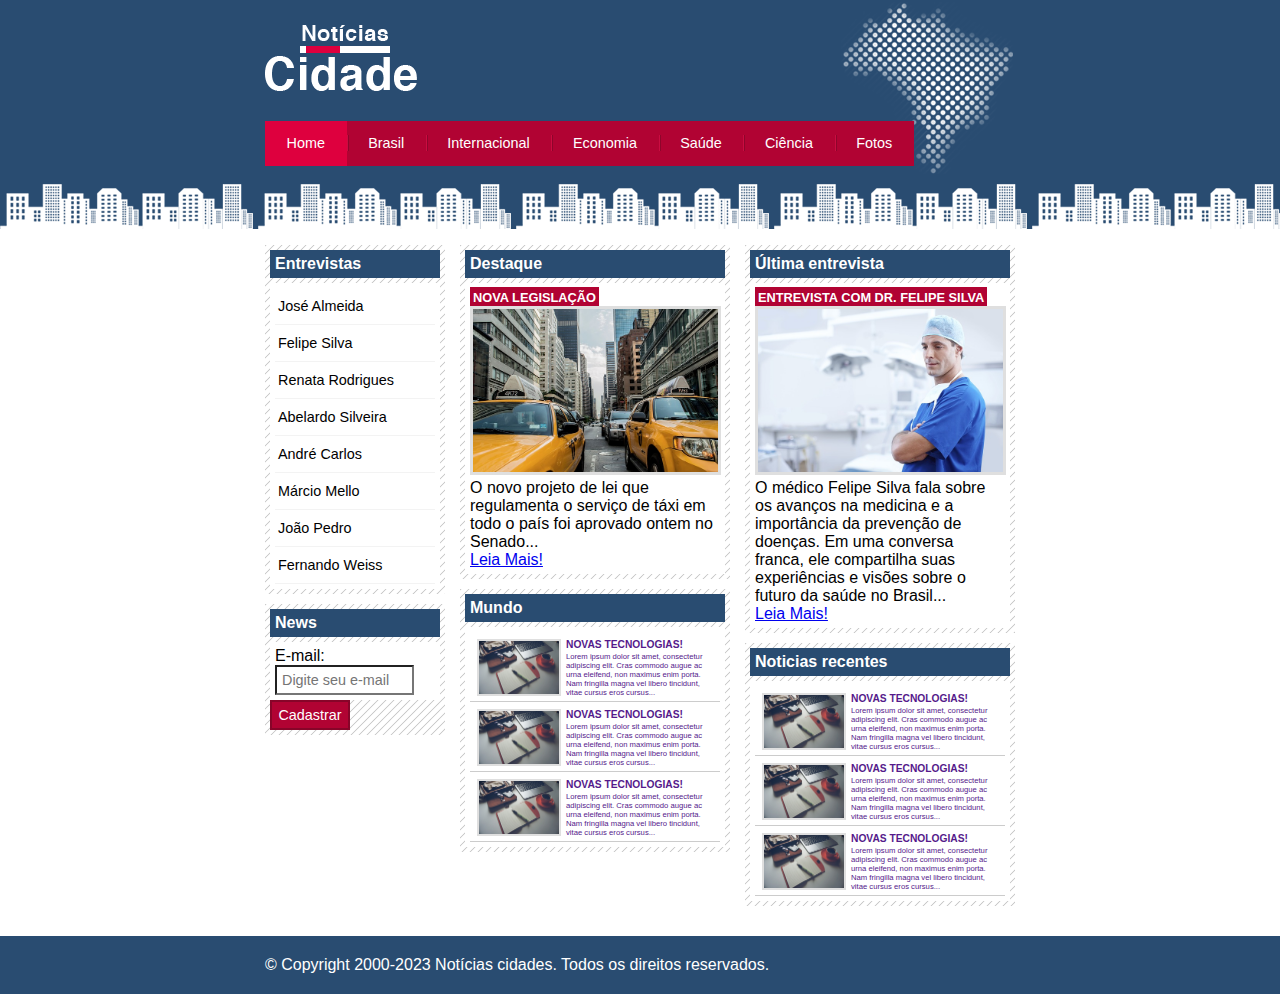
<file: index.html>
<!DOCTYPE html>
<html>
    <head>
        <meta charset="UTF-8" />
        <link rel="stylesheet" href="estilo.css">
        <title>Notícias cidades - Seu site de notícias</title>
    </head>

    <body class="home">

        <!--Inicio Container-->
        <div id="container">

           <!--Inicio Cabeçalho-->
           <div id="cabecalho">
                <h1 class="logo">Notícias cidades</h1>
                <ul id="navegacao">
                    <li class="primeiro">
                        <a id="home" href="index.html">Home</a>
                    </li>
                    <li>
                        <a id="brasil" href="brasil.html">Brasil</a>
                    </li>
                    <li>
                        <a id="internacional" href="internacional.hmtl">Internacional</a>
                    </li>
                    <li>
                        <a id="economia" href="economia.html">Economia</a>
                    </li>
                    <li>
                        <a id="saude" href="saude.html">Saúde</a>
                    </li>
                    <li>
                        <a id="ciencia" href="ciencia.html">Ciência</a>
                    </li>
                    <li>
                        <a id="fotos" href="fotos.html">Fotos</a>
                    </li>
                </ul>
            </div><!--Final Cabeçalho-->

            <!--Inicio Conteúdo-->
            <div id="conteudo">

                <!--Início Primario-->
                <div id="primario">

                    <div class="caixa destaque">
                        <h2>Destaque</h2>
                    
                        <div class="caixa-conteudo">
                            <h3>Nova legislação</h3>
                            <img class="imagem-principal" src="imagens/taxi.jpg" width="100%">
                            <p>
                                O novo projeto de lei que regulamenta o serviço de táxi em todo o país
                                foi aprovado ontem no Senado...
                            </p>
                            <a href="nova-legislacao.html">Leia Mais!</a>                     
                        </div>
                    
                    </div>

                    <div class="caixa">
                        <h2>Mundo</h2>
                        
                        <div class="caixa-conteudo">
                            
                            <ul id="lista-noticia">

                                <li>
                                    <a href="">
                                        <img src="imagens/tecnologia.jpg" alt="" width="80">
                                        <h3>Novas tecnologias!</h3>
                                        <p>
                                            Lorem ipsum dolor sit amet, consectetur adipiscing elit. 
                                            Cras commodo augue ac urna eleifend, non maximus enim porta. Nam fringilla magna vel libero tincidunt, 
                                            vitae cursus eros cursus...
                                        </p>
                                    </a>
                                </li>

                                <li>
                                    <a href="">
                                        <img src="imagens/tecnologia.jpg" alt="" width="80">
                                        <h3>Novas tecnologias!</h3>
                                        <p>
                                            Lorem ipsum dolor sit amet, consectetur adipiscing elit. 
                                            Cras commodo augue ac urna eleifend, non maximus enim porta. Nam fringilla magna vel libero tincidunt, 
                                            vitae cursus eros cursus...
                                        </p>
                                    </a>
                                </li>

                                <li>
                                    <a href="">
                                        <img src="imagens/tecnologia.jpg" alt="" width="80">
                                        <h3>Novas tecnologias!</h3>
                                        <p>
                                            Lorem ipsum dolor sit amet, consectetur adipiscing elit. 
                                            Cras commodo augue ac urna eleifend, non maximus enim porta. Nam fringilla magna vel libero tincidunt, 
                                            vitae cursus eros cursus...
                                        </p>
                                    </a>
                                </li>

                            </ul>
                        </div>
                    
                    </div>

                </div><!--Final Primario-->
                    
                <!--Início Secundário-->
                <div id="secundario">
                    
                    <div class="caixa destaque">
                        <h2>Última entrevista</h2>
                    
                        <div class="caixa-conteudo">
                            <h3 class="entrevista">Entrevista com Dr. Felipe Silva</h3>
                            <img class="imagem-principal" src="imagens/doutor.jpg" width="100%">
                            <p>
                                O médico Felipe Silva fala sobre os avanços na medicina e a importância da
                                prevenção de doenças. Em uma conversa franca, ele compartilha suas experiências
                                e visões sobre o futuro da saúde no Brasil...
                            </p>
                            <a href="felipe-silva.hmtl">Leia Mais!</a>                     
                        </div>
                    
                    </div>

                    <div class="caixa">
                        <h2>Noticias recentes</h2>
                        
                        <div class="caixa-conteudo">
                            
                            <ul id="lista-noticia">

                                <li>
                                    <a href="">
                                        <img src="imagens/tecnologia.jpg" alt="" width="80">
                                        <h3>Novas tecnologias!</h3>
                                        <p>
                                            Lorem ipsum dolor sit amet, consectetur adipiscing elit. 
                                            Cras commodo augue ac urna eleifend, non maximus enim porta. Nam fringilla magna vel libero tincidunt, 
                                            vitae cursus eros cursus...
                                        </p>
                                    </a>
                                </li>

                                <li>
                                    <a href="">
                                        <img src="imagens/tecnologia.jpg" alt="" width="80">
                                        <h3>Novas tecnologias!</h3>
                                        <p>
                                            Lorem ipsum dolor sit amet, consectetur adipiscing elit. 
                                            Cras commodo augue ac urna eleifend, non maximus enim porta. Nam fringilla magna vel libero tincidunt, 
                                            vitae cursus eros cursus...
                                        </p>
                                    </a>
                                </li>

                                <li>
                                    <a href="">
                                        <img src="imagens/tecnologia.jpg" alt="" width="80">
                                        <h3>Novas tecnologias!</h3>
                                        <p>
                                            Lorem ipsum dolor sit amet, consectetur adipiscing elit. 
                                            Cras commodo augue ac urna eleifend, non maximus enim porta. Nam fringilla magna vel libero tincidunt, 
                                            vitae cursus eros cursus...
                                        </p>
                                    </a>
                                </li>

                            </ul>
                        </div>
                    
                    </div>

                </div><!--Final Secundário-->
                
                <!--Início Lateral-->
                <div id="lateral">

                    <div class="caixa">
                        <h2>Entrevistas</h2>
                    
                        <div class="caixa-conteudo">
                            <ul>
                                <li><a href="">José Almeida</a></li>
                                <li><a href="felipe-silva.html">Felipe Silva</a></li>
                                <li><a href="">Renata Rodrigues</a></li>
                                <li><a href="">Abelardo Silveira</a></li>
                                <li><a href="">André Carlos</a></li>
                                <li><a href="">Márcio Mello</a></li>
                                <li><a href="">João Pedro</a></li>
                                <li><a href="">Fernando Weiss</a></li>
                            </ul>
                        </div>
                    
                    </div>

                    <div class="caixa">
                        <h2>News</h2>
                    
                        <div class="caixa-conteudo">
                            <label for="email">E-mail:</label>
                            <input type="email" id="email" name="email" placeholder="Digite seu e-mail">
                        </div>  
                        <div>
                            <input type="submit" value="Cadastrar" class="submit">
                        </div>
                    
                    </div>

                </div><!--Final Lateral-->


            </div><!--Final Conteúdo-->

        </div><!--Final Container-->
        
        <!--Inicio Rodapé-->
        <div id="container-rodape" style="clear: both;">
            
            <div id="rodape">
                &copy; Copyright 2000-2023 Notícias cidades. Todos os direitos reservados.
            </div>

        </div><!--Final Rodapé-->       
    </body>

</html>
</file>
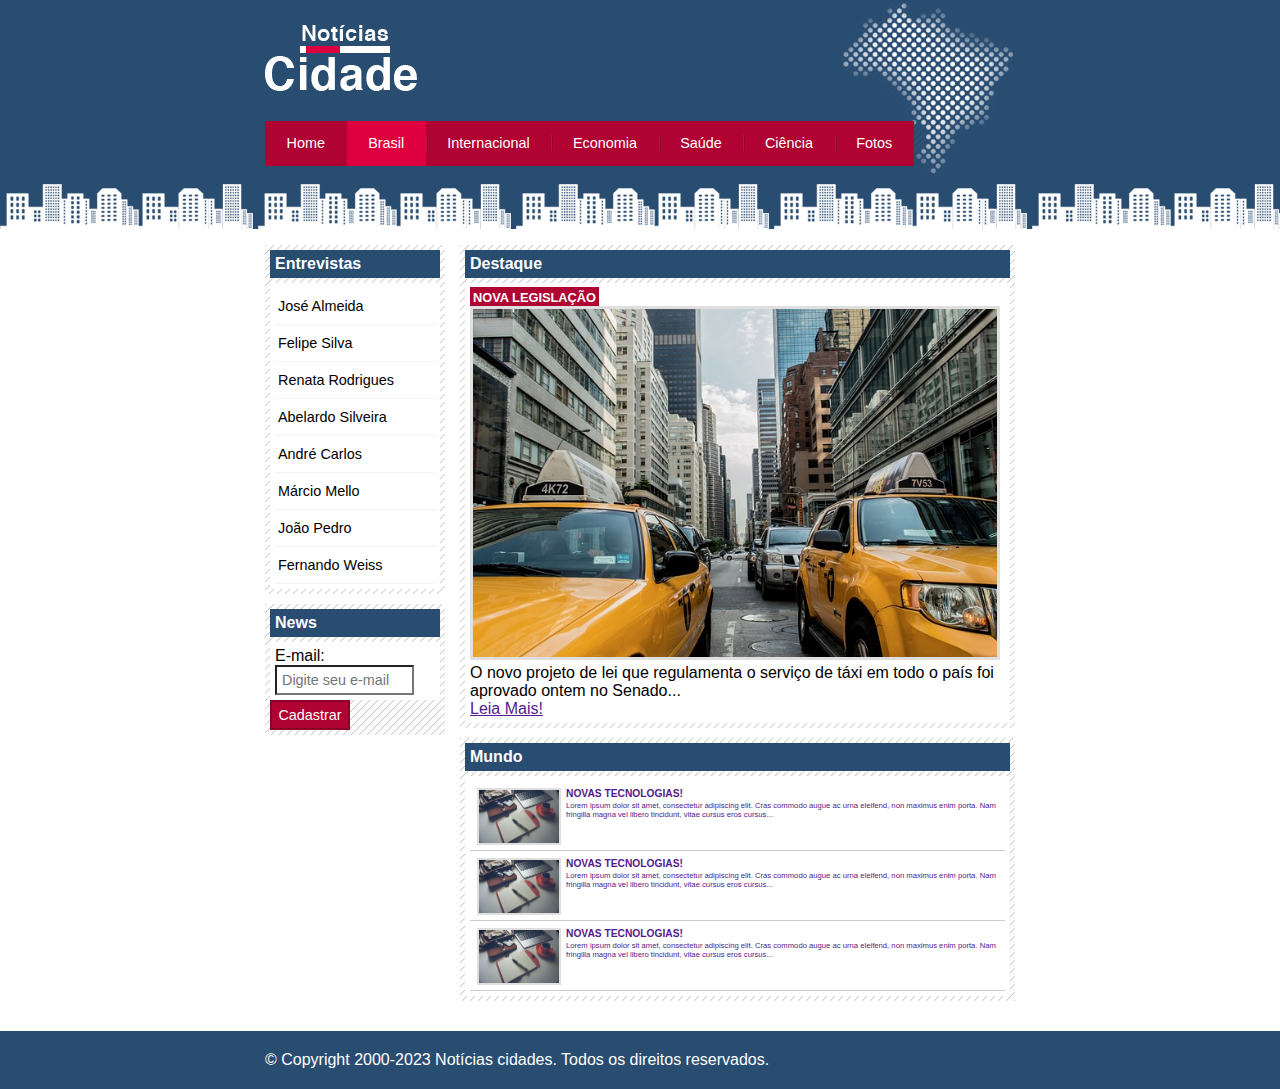
<file: brasil.html>
<!DOCTYPE html>
<html>
    <head>
        <meta charset="UTF-8" />
        <link rel="stylesheet" href="estilo.css">
        <title>Notícias cidades - Brasil</title>
    </head>

    <body class="brasil" id="duas-colunas">

        <!--Inicio Container-->
        <div id="container">

           <!--Inicio Cabeçalho-->
           <div id="cabecalho">
                <h1 class="logo">Notícias cidades</h1>
                <ul id="navegacao">
                    <li class="primeiro">
                        <a id="home" href="index.html">Home</a>
                    </li>
                    <li>
                        <a id="brasil" href="brasil.html">Brasil</a>
                    </li>
                    <li>
                        <a id="internacional" href="internacional.hmtl">Internacional</a>
                    </li>
                    <li>
                        <a id="economia" href="economia.html">Economia</a>
                    </li>
                    <li>
                        <a id="saude" href="saude.html">Saúde</a>
                    </li>
                    <li>
                        <a id="ciencia" href="ciencia.html">Ciência</a>
                    </li>
                    <li>
                        <a id="fotos" href="fotos.html">Fotos</a>
                    </li>
                </ul>
            </div><!--Final Cabeçalho-->

            <!--Inicio Conteúdo-->
            <div id="conteudo">

                <!--Início Primario-->
                <div id="primario">

                    <div class="caixa destaque">
                        <h2>Destaque</h2>
                    
                        <div class="caixa-conteudo">
                            <h3>Nova legislação</h3>
                            <img class="imagem-principal" src="imagens/taxi.jpg" width="100%">
                            <p>
                                O novo projeto de lei que regulamenta o serviço de táxi em todo o país
                                foi aprovado ontem no Senado...
                            </p>
                            <a href="">Leia Mais!</a>                     
                        </div>
                    
                    </div>

                    <div class="caixa">
                        <h2>Mundo</h2>
                        
                        <div class="caixa-conteudo">
                            
                            <ul id="lista-noticia">

                                <li>
                                    <a href="">
                                        <img src="imagens/tecnologia.jpg" alt="" width="80">
                                        <h3>Novas tecnologias!</h3>
                                        <p>
                                            Lorem ipsum dolor sit amet, consectetur adipiscing elit. 
                                            Cras commodo augue ac urna eleifend, non maximus enim porta. Nam fringilla magna vel libero tincidunt, 
                                            vitae cursus eros cursus...
                                        </p>
                                    </a>
                                </li>

                                <li>
                                    <a href="">
                                        <img src="imagens/tecnologia.jpg" alt="" width="80">
                                        <h3>Novas tecnologias!</h3>
                                        <p>
                                            Lorem ipsum dolor sit amet, consectetur adipiscing elit. 
                                            Cras commodo augue ac urna eleifend, non maximus enim porta. Nam fringilla magna vel libero tincidunt, 
                                            vitae cursus eros cursus...
                                        </p>
                                    </a>
                                </li>

                                <li>
                                    <a href="">
                                        <img src="imagens/tecnologia.jpg" alt="" width="80">
                                        <h3>Novas tecnologias!</h3>
                                        <p>
                                            Lorem ipsum dolor sit amet, consectetur adipiscing elit. 
                                            Cras commodo augue ac urna eleifend, non maximus enim porta. Nam fringilla magna vel libero tincidunt, 
                                            vitae cursus eros cursus...
                                        </p>
                                    </a>
                                </li>

                            </ul>
                        </div>
                    
                    </div>

                </div><!--Final Primario-->
                
                <!--Início Lateral-->
                <div id="lateral">

                    <div class="caixa">
                        <h2>Entrevistas</h2>
                    
                        <div class="caixa-conteudo">
                            <ul>
                                <li><a href="">José Almeida</a></li>
                                <li><a href="">Felipe Silva</a></li>
                                <li><a href="">Renata Rodrigues</a></li>
                                <li><a href="">Abelardo Silveira</a></li>
                                <li><a href="">André Carlos</a></li>
                                <li><a href="">Márcio Mello</a></li>
                                <li><a href="">João Pedro</a></li>
                                <li><a href="">Fernando Weiss</a></li>
                            </ul>
                        </div>
                    
                    </div>

                    <div class="caixa">
                        <h2>News</h2>
                    
                        <div class="caixa-conteudo">
                            <label for="email">E-mail:</label>
                            <input type="email" id="email" name="email" placeholder="Digite seu e-mail">
                        </div>  
                        <div>
                            <input type="submit" value="Cadastrar" class="submit">
                        </div>
                    
                    </div>

                </div><!--Final Lateral-->


            </div><!--Final Conteúdo-->

        </div><!--Final Container-->
        
        <!--Inicio Rodapé-->
        <div id="container-rodape" style="clear: both;">
            
            <div id="rodape">
                &copy; Copyright 2000-2023 Notícias cidades. Todos os direitos reservados.
            </div>

        </div><!--Final Rodapé-->       
    </body>

</html>
</file>
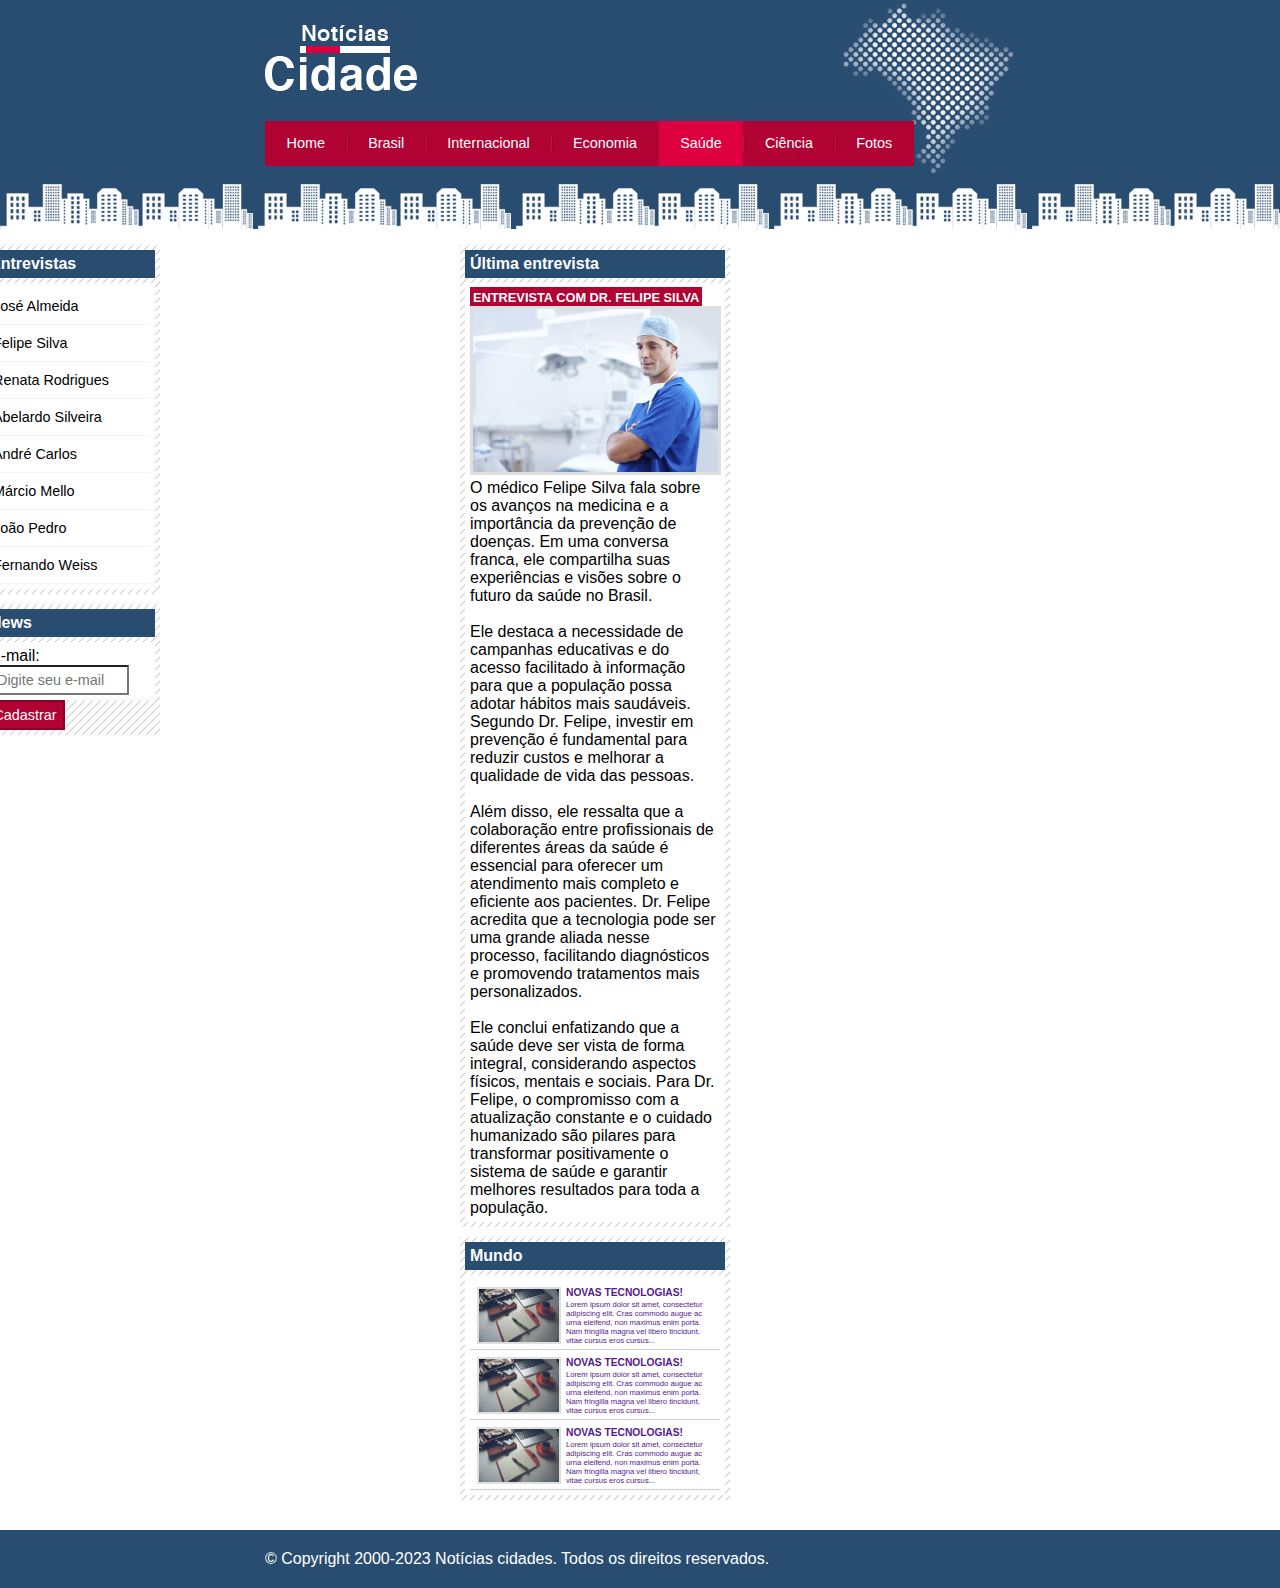
<file: felipe-silva.html>
<!DOCTYPE html>
<html>
    <head>
        <meta charset="UTF-8" />
        <link rel="stylesheet" href="estilo.css">
        <title>Notícias cidades - Saúde</title>
    </head>

    <body class="saude" id="duas-colunas felipe-silva">

        <!--Inicio Container-->
        <div id="container">

           <!--Inicio Cabeçalho-->
           <div id="cabecalho">
                <h1 class="logo">Notícias cidades</h1>
                <ul id="navegacao">
                    <li class="primeiro">
                        <a id="home" href="index.html">Home</a>
                    </li>
                    <li>
                        <a id="brasil" href="brasil.html">Brasil</a>
                    </li>
                    <li>
                        <a id="internacional" href="internacional.hmtl">Internacional</a>
                    </li>
                    <li>
                        <a id="economia" href="economia.html">Economia</a>
                    </li>
                    <li>
                        <a id="saude" href="saude.html">Saúde</a>
                    </li>
                    <li>
                        <a id="ciencia" href="ciencia.html">Ciência</a>
                    </li>
                    <li>
                        <a id="fotos" href="fotos.html">Fotos</a>
                    </li>
                </ul>
            </div><!--Final Cabeçalho-->

            <!--Inicio Conteúdo-->
            <div id="conteudo">

                <!--Início Primario-->
                <div id="primario">

                    <div class="caixa destaque">
                        <h2>Última entrevista</h2>
                    
                        <div class="caixa-conteudo">
                            <h3 class="entrevista">Entrevista com Dr. Felipe Silva</h3>
                            <img class="imagem-principal" src="imagens/doutor.jpg" width="100%">
                            <p>
                                O médico Felipe Silva fala sobre os avanços na medicina e a importância da
                                prevenção de doenças. Em uma conversa franca, ele compartilha suas experiências
                                e visões sobre o futuro da saúde no Brasil.
                            </p><br>
                            
                            <p>
                                Ele destaca a necessidade de campanhas educativas e do acesso facilitado à informação para que a população possa adotar hábitos mais saudáveis. Segundo Dr. Felipe, investir em prevenção é fundamental para reduzir custos e melhorar a qualidade de vida das pessoas.
                            </p><br>
                            
                            <p>
                                Além disso, ele ressalta que a colaboração entre profissionais de diferentes áreas da saúde é essencial para oferecer um atendimento mais completo e eficiente aos pacientes. Dr. Felipe acredita que a tecnologia pode ser uma grande aliada nesse processo, facilitando diagnósticos e promovendo tratamentos mais personalizados.
                            </p><br>

                            <p>
                                Ele conclui enfatizando que a saúde deve ser vista de forma integral, considerando aspectos físicos, mentais e sociais. Para Dr. Felipe, o compromisso com a atualização constante e o cuidado humanizado são pilares para transformar positivamente o sistema de saúde e garantir melhores resultados para toda a população.
                            </p>
                        </div>
                    
                    </div>

                    <div class="caixa">
                        <h2>Mundo</h2>
                        
                        <div class="caixa-conteudo">
                            
                            <ul id="lista-noticia">

                                <li>
                                    <a href="">
                                        <img src="imagens/tecnologia.jpg" alt="" width="80">
                                        <h3>Novas tecnologias!</h3>
                                        <p>
                                            Lorem ipsum dolor sit amet, consectetur adipiscing elit. 
                                            Cras commodo augue ac urna eleifend, non maximus enim porta. Nam fringilla magna vel libero tincidunt, 
                                            vitae cursus eros cursus...
                                        </p>
                                    </a>
                                </li>

                                <li>
                                    <a href="">
                                        <img src="imagens/tecnologia.jpg" alt="" width="80">
                                        <h3>Novas tecnologias!</h3>
                                        <p>
                                            Lorem ipsum dolor sit amet, consectetur adipiscing elit. 
                                            Cras commodo augue ac urna eleifend, non maximus enim porta. Nam fringilla magna vel libero tincidunt, 
                                            vitae cursus eros cursus...
                                        </p>
                                    </a>
                                </li>

                                <li>
                                    <a href="">
                                        <img src="imagens/tecnologia.jpg" alt="" width="80">
                                        <h3>Novas tecnologias!</h3>
                                        <p>
                                            Lorem ipsum dolor sit amet, consectetur adipiscing elit. 
                                            Cras commodo augue ac urna eleifend, non maximus enim porta. Nam fringilla magna vel libero tincidunt, 
                                            vitae cursus eros cursus...
                                        </p>
                                    </a>
                                </li>

                            </ul>
                        </div>
                    
                    </div>

                </div><!--Final Primario-->
                
                <!--Início Lateral-->
                <div id="lateral">

                    <div class="caixa">
                        <h2>Entrevistas</h2>
                    
                        <div class="caixa-conteudo">
                            <ul>
                                <li><a href="">José Almeida</a></li>
                                <li><a class="felipe-silva" href="">Felipe Silva</a></li>
                                <li><a href="">Renata Rodrigues</a></li>
                                <li><a href="">Abelardo Silveira</a></li>
                                <li><a href="">André Carlos</a></li>
                                <li><a href="">Márcio Mello</a></li>
                                <li><a href="">João Pedro</a></li>
                                <li><a href="">Fernando Weiss</a></li>
                            </ul>
                        </div>
                    
                    </div>

                    <div class="caixa">
                        <h2>News</h2>
                    
                        <div class="caixa-conteudo">
                            <label for="email">E-mail:</label>
                            <input type="email" id="email" name="email" placeholder="Digite seu e-mail">
                        </div>  
                        <div>
                            <input type="submit" value="Cadastrar" class="submit">
                        </div>
                    
                    </div>

                </div><!--Final Lateral-->


            </div><!--Final Conteúdo-->

        </div><!--Final Container-->
        
        <!--Inicio Rodapé-->
        <div id="container-rodape" style="clear: both;">
            
            <div id="rodape">
                &copy; Copyright 2000-2023 Notícias cidades. Todos os direitos reservados.
            </div>

        </div><!--Final Rodapé-->       
    </body>

</html>
</file>
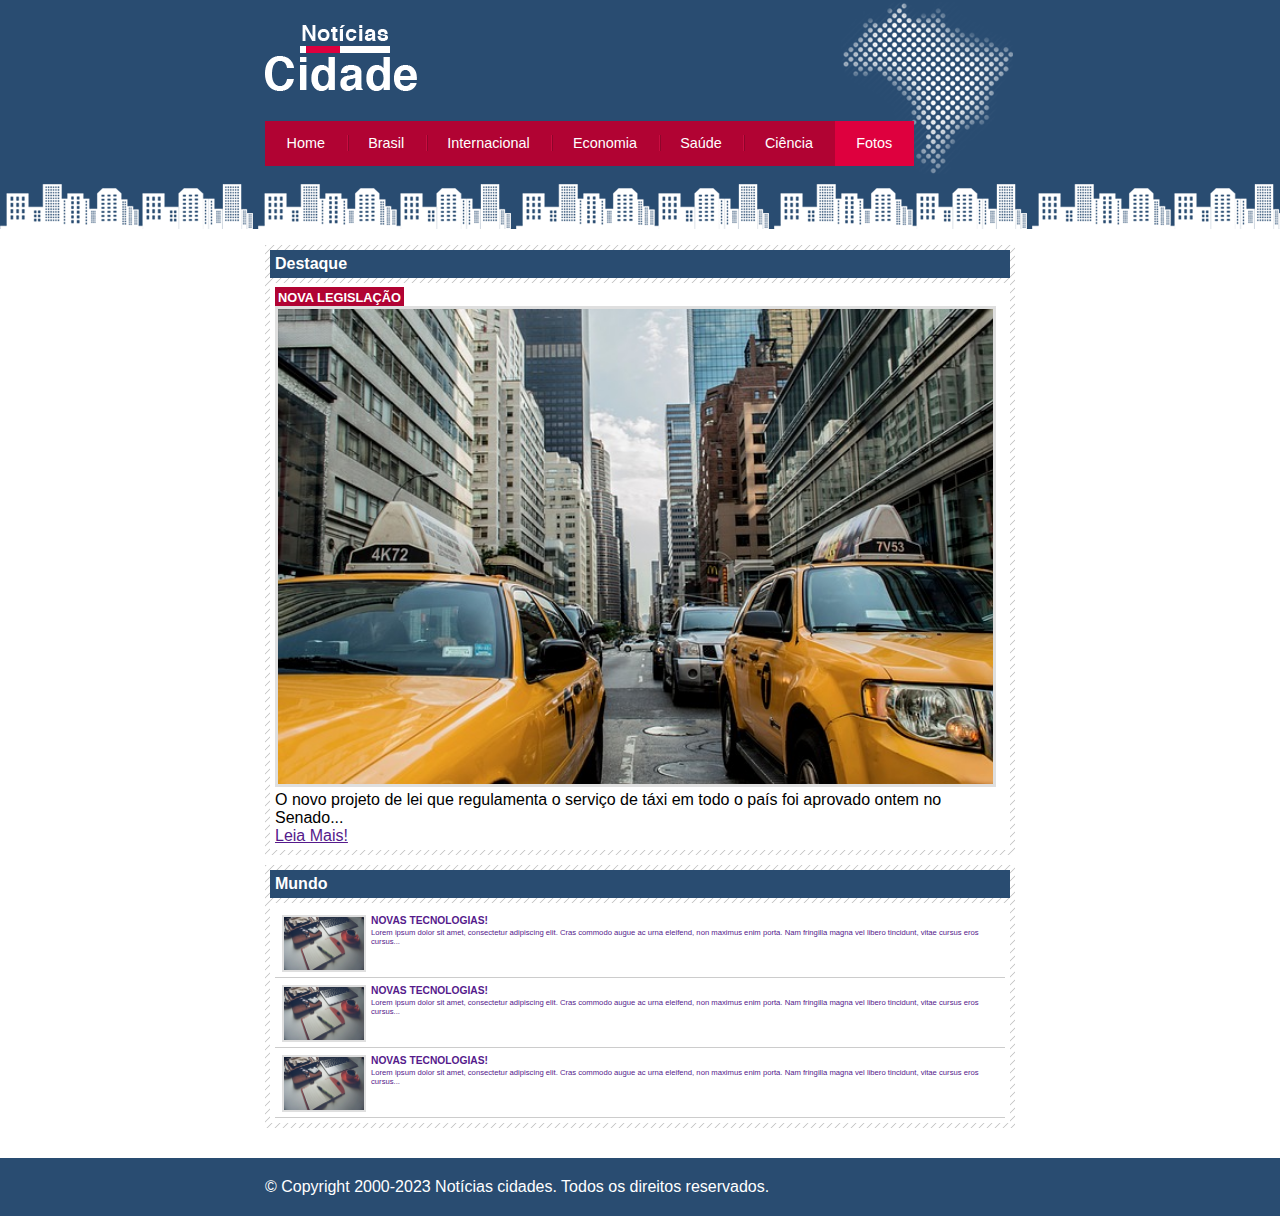
<file: fotos.html>
<!DOCTYPE html>
<html>
    <head>
        <meta charset="UTF-8" />
        <link rel="stylesheet" href="estilo.css">
        <title>Notícias cidades - Brasil</title>
    </head>

    <body class="fotos" id="uma-colunas">

        <!--Inicio Container-->
        <div id="container">

           <!--Inicio Cabeçalho-->
           <div id="cabecalho">
                <h1 class="logo">Notícias cidades</h1>
                <ul id="navegacao">
                    <li class="primeiro">
                        <a id="home" href="index.html">Home</a>
                    </li>
                    <li>
                        <a id="brasil" href="brasil.html">Brasil</a>
                    </li>
                    <li>
                        <a id="internacional" href="internacional.hmtl">Internacional</a>
                    </li>
                    <li>
                        <a id="economia" href="economia.html">Economia</a>
                    </li>
                    <li>
                        <a id="saude" href="saude.html">Saúde</a>
                    </li>
                    <li>
                        <a id="ciencia" href="ciencia.html">Ciência</a>
                    </li>
                    <li>
                        <a id="fotos" href="fotos.html">Fotos</a>
                    </li>
                </ul>
            </div><!--Final Cabeçalho-->

            <!--Inicio Conteúdo-->
            <div id="conteudo">

                <!--Início Primario-->
                <div id="primario">

                    <div class="caixa destaque">
                        <h2>Destaque</h2>
                    
                        <div class="caixa-conteudo">
                            <h3>Nova legislação</h3>
                            <img class="imagem-principal" src="imagens/taxi.jpg" width="100%">
                            <p>
                                O novo projeto de lei que regulamenta o serviço de táxi em todo o país
                                foi aprovado ontem no Senado...
                            </p>
                            <a href="">Leia Mais!</a>                     
                        </div>
                    
                    </div>

                    <div class="caixa">
                        <h2>Mundo</h2>
                        
                        <div class="caixa-conteudo">
                            
                            <ul id="lista-noticia">

                                <li>
                                    <a href="">
                                        <img src="imagens/tecnologia.jpg" alt="" width="80">
                                        <h3>Novas tecnologias!</h3>
                                        <p>
                                            Lorem ipsum dolor sit amet, consectetur adipiscing elit. 
                                            Cras commodo augue ac urna eleifend, non maximus enim porta. Nam fringilla magna vel libero tincidunt, 
                                            vitae cursus eros cursus...
                                        </p>
                                    </a>
                                </li>

                                <li>
                                    <a href="">
                                        <img src="imagens/tecnologia.jpg" alt="" width="80">
                                        <h3>Novas tecnologias!</h3>
                                        <p>
                                            Lorem ipsum dolor sit amet, consectetur adipiscing elit. 
                                            Cras commodo augue ac urna eleifend, non maximus enim porta. Nam fringilla magna vel libero tincidunt, 
                                            vitae cursus eros cursus...
                                        </p>
                                    </a>
                                </li>

                                <li>
                                    <a href="">
                                        <img src="imagens/tecnologia.jpg" alt="" width="80">
                                        <h3>Novas tecnologias!</h3>
                                        <p>
                                            Lorem ipsum dolor sit amet, consectetur adipiscing elit. 
                                            Cras commodo augue ac urna eleifend, non maximus enim porta. Nam fringilla magna vel libero tincidunt, 
                                            vitae cursus eros cursus...
                                        </p>
                                    </a>
                                </li>

                            </ul>
                        </div>
                    
                    </div>

                </div><!--Final Primario-->
                
            </div><!--Final Conteúdo-->

        </div><!--Final Container-->
        
        <!--Inicio Rodapé-->
        <div id="container-rodape" style="clear: both;">
            
            <div id="rodape">
                &copy; Copyright 2000-2023 Notícias cidades. Todos os direitos reservados.
            </div>

        </div><!--Final Rodapé-->       
    </body>

</html>
</file>
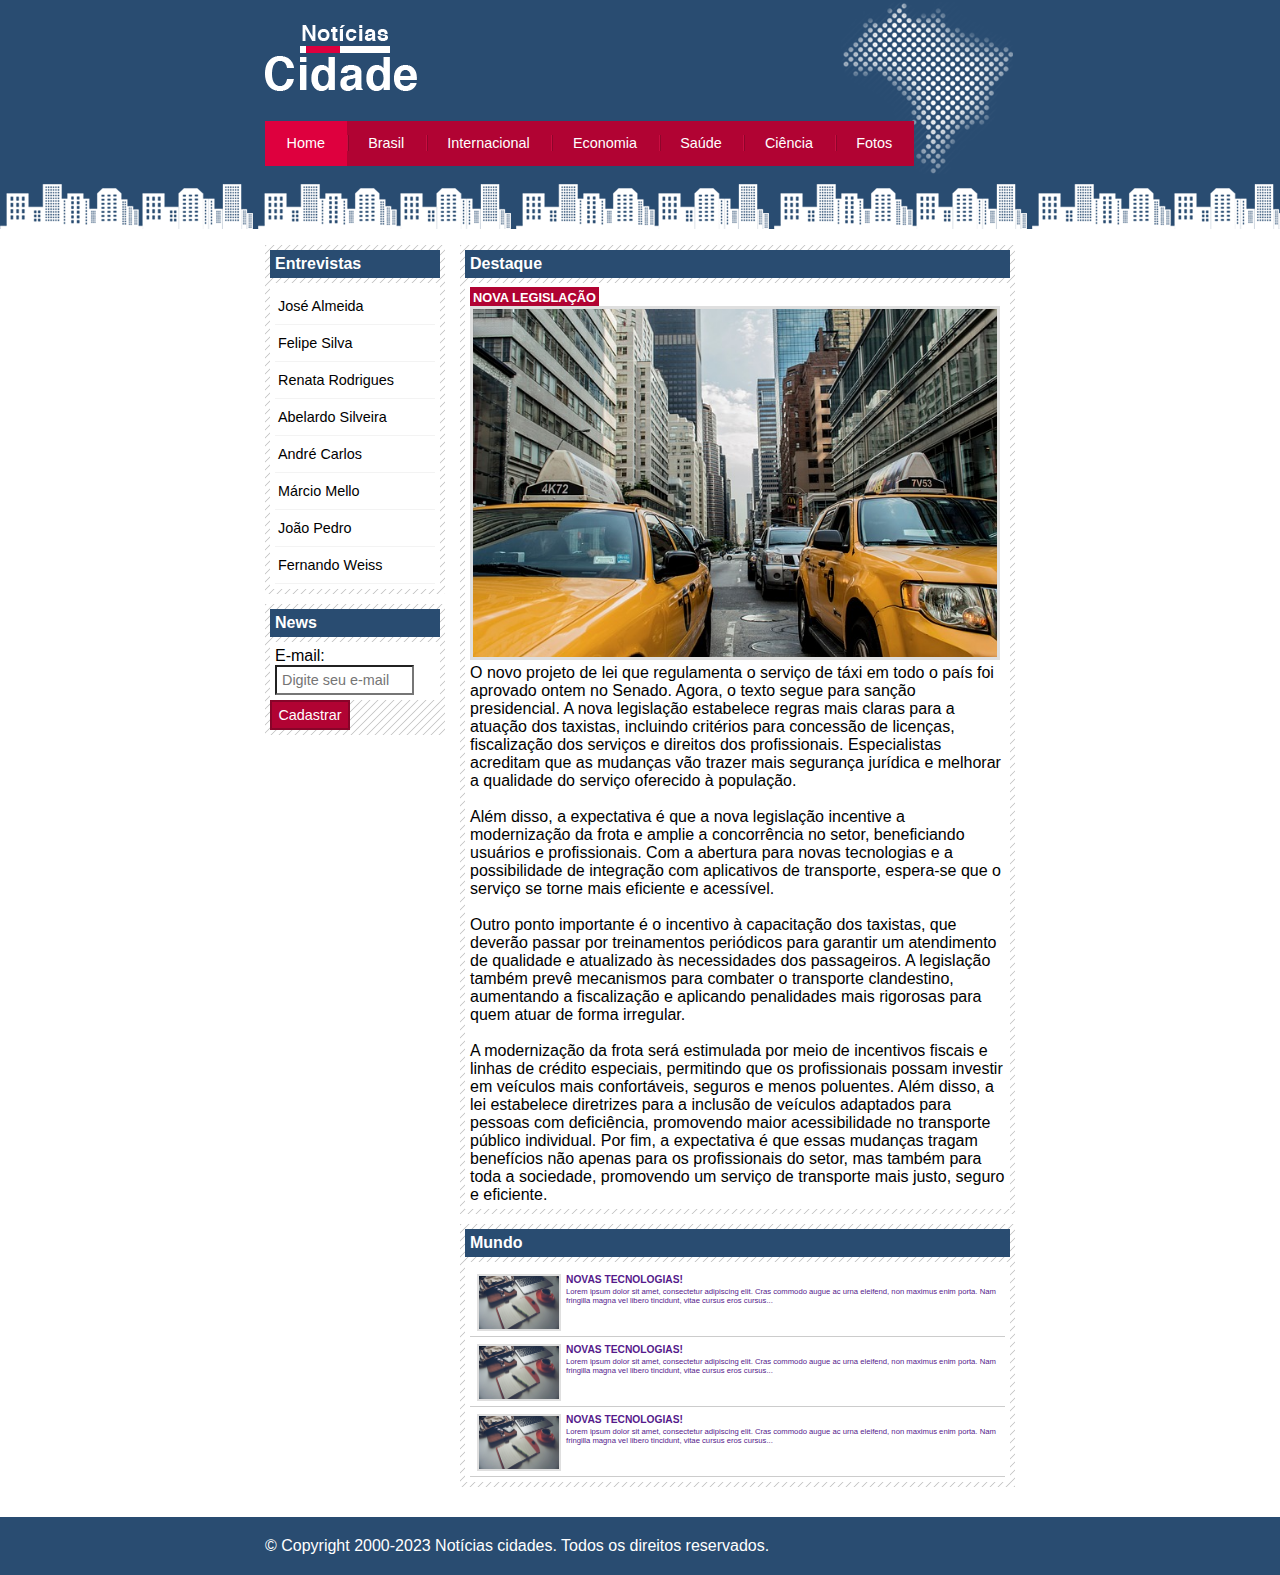
<file: nova-legislacao.html>
<!DOCTYPE html>
<html>
    <head>
        <meta charset="UTF-8" />
        <link rel="stylesheet" href="estilo.css">
        <title>Notícias cidades - Seu site de notícias</title>
    </head>

    <body class="home" id="duas-colunas">

        <!--Inicio Container-->
        <div id="container">

           <!--Inicio Cabeçalho-->
           <div id="cabecalho">
                <h1 class="logo">Notícias cidades</h1>
                <ul id="navegacao">
                    <li class="primeiro">
                        <a id="home" href="index.html">Home</a>
                    </li>
                    <li>
                        <a id="brasil" href="brasil.html">Brasil</a>
                    </li>
                    <li>
                        <a id="internacional" href="internacional.hmtl">Internacional</a>
                    </li>
                    <li>
                        <a id="economia" href="economia.html">Economia</a>
                    </li>
                    <li>
                        <a id="saude" href="saude.html">Saúde</a>
                    </li>
                    <li>
                        <a id="ciencia" href="ciencia.html">Ciência</a>
                    </li>
                    <li>
                        <a id="fotos" href="fotos.html">Fotos</a>
                    </li>
                </ul>
            </div><!--Final Cabeçalho-->

            <!--Inicio Conteúdo-->
            <div id="conteudo">

                <!--Início Primario-->
                <div id="primario">

                    <div class="caixa destaque">
                        <h2>Destaque</h2>
                    
                        <div class="caixa-conteudo">
                            <h3>Nova legislação</h3>
                            <img class="imagem-principal" src="imagens/taxi.jpg" width="100%">
                            <p>
                                O novo projeto de lei que regulamenta o serviço de táxi em todo o país
                                foi aprovado ontem no Senado. Agora, o texto segue para sanção presidencial. 
                                A nova legislação estabelece regras mais claras para a atuação dos taxistas, incluindo critérios para concessão de licenças, fiscalização dos serviços e direitos dos profissionais. 
                                Especialistas acreditam que as mudanças vão trazer mais segurança jurídica e melhorar a qualidade do serviço oferecido à população.
                            </p> <br>

                            <p>
                                Além disso, a expectativa é que a nova legislação incentive a modernização da frota e amplie a 
                                concorrência no setor, beneficiando usuários e profissionais. Com a abertura para novas tecnologias e a possibilidade de integração com aplicativos de transporte, espera-se que o serviço se torne mais eficiente e acessível. 
                            </p><br>

                            <p>
                                Outro ponto importante é o incentivo à capacitação dos taxistas, que deverão passar por treinamentos periódicos para garantir um atendimento de qualidade e atualizado às necessidades dos passageiros. A legislação também prevê mecanismos para combater o transporte clandestino, aumentando a fiscalização e aplicando penalidades mais rigorosas para quem atuar de forma irregular.
                            </p><br>

                            <p>
                                A modernização da frota será estimulada por meio de incentivos fiscais e linhas de crédito especiais, permitindo que os profissionais possam investir em veículos mais confortáveis, seguros e menos poluentes. Além disso, a lei estabelece diretrizes para a inclusão de veículos adaptados para pessoas com deficiência, promovendo maior acessibilidade no transporte público individual.

                                Por fim, a expectativa é que essas mudanças tragam benefícios não apenas para os profissionais do setor, mas também para toda a sociedade, promovendo um serviço de transporte mais justo, seguro e eficiente.
                            </p>
                                           
                        </div>
                    
                    </div>

                    <div class="caixa">
                        <h2>Mundo</h2>
                        
                        <div class="caixa-conteudo">
                            
                            <ul id="lista-noticia">

                                <li>
                                    <a href="">
                                        <img src="imagens/tecnologia.jpg" alt="" width="80">
                                        <h3>Novas tecnologias!</h3>
                                        <p>
                                            Lorem ipsum dolor sit amet, consectetur adipiscing elit. 
                                            Cras commodo augue ac urna eleifend, non maximus enim porta. Nam fringilla magna vel libero tincidunt, 
                                            vitae cursus eros cursus...
                                        </p>
                                    </a>
                                </li>

                                <li>
                                    <a href="">
                                        <img src="imagens/tecnologia.jpg" alt="" width="80">
                                        <h3>Novas tecnologias!</h3>
                                        <p>
                                            Lorem ipsum dolor sit amet, consectetur adipiscing elit. 
                                            Cras commodo augue ac urna eleifend, non maximus enim porta. Nam fringilla magna vel libero tincidunt, 
                                            vitae cursus eros cursus...
                                        </p>
                                    </a>
                                </li>

                                <li>
                                    <a href="">
                                        <img src="imagens/tecnologia.jpg" alt="" width="80">
                                        <h3>Novas tecnologias!</h3>
                                        <p>
                                            Lorem ipsum dolor sit amet, consectetur adipiscing elit. 
                                            Cras commodo augue ac urna eleifend, non maximus enim porta. Nam fringilla magna vel libero tincidunt, 
                                            vitae cursus eros cursus...
                                        </p>
                                    </a>
                                </li>

                            </ul>
                        </div>
                    
                    </div>

                </div><!--Final Primario-->
                
                <!--Início Lateral-->
                <div id="lateral">

                    <div class="caixa">
                        <h2>Entrevistas</h2>
                    
                        <div class="caixa-conteudo">
                            <ul>
                                <li><a href="">José Almeida</a></li>
                                <li><a href="">Felipe Silva</a></li>
                                <li><a href="">Renata Rodrigues</a></li>
                                <li><a href="">Abelardo Silveira</a></li>
                                <li><a href="">André Carlos</a></li>
                                <li><a href="">Márcio Mello</a></li>
                                <li><a href="">João Pedro</a></li>
                                <li><a href="">Fernando Weiss</a></li>
                            </ul>
                        </div>
                    
                    </div>

                    <div class="caixa">
                        <h2>News</h2>
                    
                        <div class="caixa-conteudo">
                            <label for="email">E-mail:</label>
                            <input type="email" id="email" name="email" placeholder="Digite seu e-mail">
                        </div>  
                        <div>
                            <input type="submit" value="Cadastrar" class="submit">
                        </div>
                    
                    </div>

                </div><!--Final Lateral-->

            </div><!--Final Conteúdo-->

        </div><!--Final Container-->
        
        <!--Inicio Rodapé-->
        <div id="container-rodape" style="clear: both;">
            
            <div id="rodape">
                &copy; Copyright 2000-2023 Notícias cidades. Todos os direitos reservados.
            </div>

        </div><!--Final Rodapé-->       
    </body>

</html>
</file>
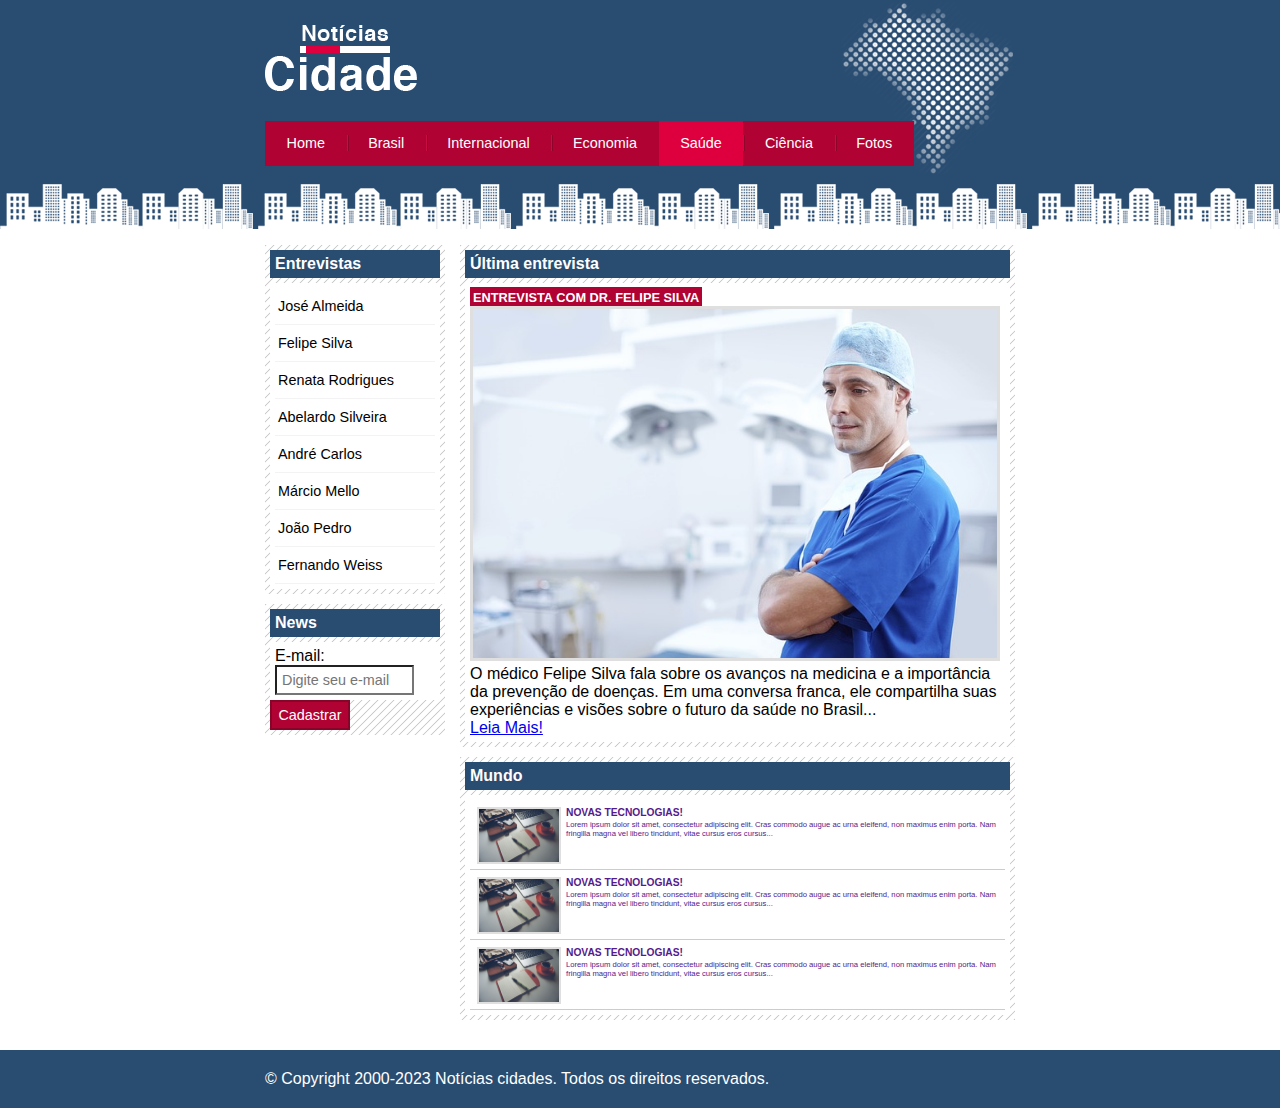
<file: saude.html>
<!DOCTYPE html>
<html>
    <head>
        <meta charset="UTF-8" />
        <link rel="stylesheet" href="estilo.css">
        <title>Notícias cidades - Saúde</title>
    </head>

    <body class="saude" id="duas-colunas">

        <!--Inicio Container-->
        <div id="container">

           <!--Inicio Cabeçalho-->
           <div id="cabecalho">
                <h1 class="logo">Notícias cidades</h1>
                <ul id="navegacao">
                    <li class="primeiro">
                        <a id="home" href="index.html">Home</a>
                    </li>
                    <li>
                        <a id="brasil" href="brasil.html">Brasil</a>
                    </li>
                    <li>
                        <a id="internacional" href="internacional.hmtl">Internacional</a>
                    </li>
                    <li>
                        <a id="economia" href="economia.html">Economia</a>
                    </li>
                    <li>
                        <a id="saude" href="saude.html">Saúde</a>
                    </li>
                    <li>
                        <a id="ciencia" href="ciencia.html">Ciência</a>
                    </li>
                    <li>
                        <a id="fotos" href="fotos.html">Fotos</a>
                    </li>
                </ul>
            </div><!--Final Cabeçalho-->

            <!--Inicio Conteúdo-->
            <div id="conteudo">

                <!--Início Primario-->
                <div id="primario">

                    <div class="caixa destaque">
                        <h2>Última entrevista</h2>
                    
                        <div class="caixa-conteudo">
                            <h3 class="entrevista">Entrevista com Dr. Felipe Silva</h3>
                            <img class="imagem-principal" src="imagens/doutor.jpg" width="100%">
                            <p>
                                O médico Felipe Silva fala sobre os avanços na medicina e a importância da
                                prevenção de doenças. Em uma conversa franca, ele compartilha suas experiências
                                e visões sobre o futuro da saúde no Brasil...
                            </p>
                            <a href="felipe-silva.html">Leia Mais!</a>                     
                        </div>
                    
                    </div>

                    <div class="caixa">
                        <h2>Mundo</h2>
                        
                        <div class="caixa-conteudo">
                            
                            <ul id="lista-noticia">

                                <li>
                                    <a href="">
                                        <img src="imagens/tecnologia.jpg" alt="" width="80">
                                        <h3>Novas tecnologias!</h3>
                                        <p>
                                            Lorem ipsum dolor sit amet, consectetur adipiscing elit. 
                                            Cras commodo augue ac urna eleifend, non maximus enim porta. Nam fringilla magna vel libero tincidunt, 
                                            vitae cursus eros cursus...
                                        </p>
                                    </a>
                                </li>

                                <li>
                                    <a href="">
                                        <img src="imagens/tecnologia.jpg" alt="" width="80">
                                        <h3>Novas tecnologias!</h3>
                                        <p>
                                            Lorem ipsum dolor sit amet, consectetur adipiscing elit. 
                                            Cras commodo augue ac urna eleifend, non maximus enim porta. Nam fringilla magna vel libero tincidunt, 
                                            vitae cursus eros cursus...
                                        </p>
                                    </a>
                                </li>

                                <li>
                                    <a href="">
                                        <img src="imagens/tecnologia.jpg" alt="" width="80">
                                        <h3>Novas tecnologias!</h3>
                                        <p>
                                            Lorem ipsum dolor sit amet, consectetur adipiscing elit. 
                                            Cras commodo augue ac urna eleifend, non maximus enim porta. Nam fringilla magna vel libero tincidunt, 
                                            vitae cursus eros cursus...
                                        </p>
                                    </a>
                                </li>

                            </ul>
                        </div>
                    
                    </div>

                </div><!--Final Primario-->
                
                <!--Início Lateral-->
                <div id="lateral">

                    <div class="caixa">
                        <h2>Entrevistas</h2>
                    
                        <div class="caixa-conteudo">
                            <ul>
                                <li><a href="">José Almeida</a></li>
                                <li><a href="">Felipe Silva</a></li>
                                <li><a href="">Renata Rodrigues</a></li>
                                <li><a href="">Abelardo Silveira</a></li>
                                <li><a href="">André Carlos</a></li>
                                <li><a href="">Márcio Mello</a></li>
                                <li><a href="">João Pedro</a></li>
                                <li><a href="">Fernando Weiss</a></li>
                            </ul>
                        </div>
                    
                    </div>

                    <div class="caixa">
                        <h2>News</h2>
                    
                        <div class="caixa-conteudo">
                            <label for="email">E-mail:</label>
                            <input type="email" id="email" name="email" placeholder="Digite seu e-mail">
                        </div>  
                        <div>
                            <input type="submit" value="Cadastrar" class="submit">
                        </div>
                    
                    </div>

                </div><!--Final Lateral-->


            </div><!--Final Conteúdo-->

        </div><!--Final Container-->
        
        <!--Inicio Rodapé-->
        <div id="container-rodape" style="clear: both;">
            
            <div id="rodape">
                &copy; Copyright 2000-2023 Notícias cidades. Todos os direitos reservados.
            </div>

        </div><!--Final Rodapé-->       
    </body>

</html>
</file>
<file: estilo.css>
* {
    margin: 0;
    padding: 0;
}

body {
    font-family: 'Trebuchet MS', 'Lucida Sans Unicode', 'Lucida Grande', 'Lucida Sans', Arial, sans-serif;
    background: #fff url(imagens/fundo.png) repeat-x;
}

#container {
    width: 750px;
    margin: 0 auto;
}

#cabecalho {
    height: 150px;
    background: url(imagens/detalhe-topo.png) no-repeat right top;
    padding-top: 25px;
}

.logo {
    width: 152px;
    height: 66px;
    background: url(imagens/logo.png) no-repeat center;
    text-indent: -3000px; /* Esconde o texto */
}

#conteudo {
    background: #f5f5f5;
    margin-top: 60px;
}

#primario {
    width: 270px;
    float: left;
    margin: 0 0 20px 195px;
}    

#duas-colunas #primario {
    width: 555px;
    float: left;
    margin: 0 0 20px 195px;
    
}

#uma-colunas #primario {
    width: 750px;
    float: left;
    margin: 0 0 20px 0;
}    

#secundario {
    width: 270px;
    margin: 0 0 20px 15px;
    float: left;
}

#lateral {
    width: 180px;
    margin: 0 0 20px -750px;
    float: left;
}

ul {
    margin: 0;
    padding: 0;
    list-style: none;
}

#cabecalho ul {
    background: #b10333;
    margin-top: 30px;
    float: left;
}

#cabecalho ul li {
    float: left;
}

#cabecalho ul a {
    font-size: 0.9em;
    padding: 0.5em 1.5em;
    display: block;
    color: #fff;
    text-decoration: none;
    line-height: 2.1em;
    background: url(imagens/divisor.png) no-repeat left center;
}

#cabecalho ul .primeiro a {
    background: none;
}

#cabecalho ul a:hover {
    color: #69001d;
}

body.ciencia #navegacao a#ciencia,
body.saude #navegacao a#saude,
body.economia #navegacao a#economia,
body.brasil #navegacao a#brasil,
body.fotos #navegacao a#fotos,
body.internacional #navegacao a#ineternacional,
body.home #navegacao a#home {
    color: #fff;
    background: #de003e;
    cursor: text;
}

.caixa{
    background: #f3f3f3 url(imagens/fundo-caixa.png);
    margin: 10px 0;
    padding: 5px
}

h2 {
    font-size: 1em;
    background: #294c71;
    color: #fff;
    padding: 5px;
}

.caixa-conteudo {
    background: #fff;
    padding: 5px;
    margin-top: 5px;
}

#lateral ul a{
    font-size: 0.9em;
    text-decoration: none;
    color: #000;
    display: block;
    line-height: 30px;
    padding: 3px;
    border-bottom: 1px solid #f3f3f3;
}

#lateral ul a:hover {
    color: #a1a1a1;
    background: #f9f9f9 url(imagens/marcador.png)no-repeat left center;
    padding-left: 20px;
}

#felipe-silva #lateral ul li a:hover {
    color: #a1a1a1;
    background: #f9f9f9 url(imagens/marcador.png)no-repeat left center;
    padding-left: 20px;
}

label {
    display: block;
    cursor: pointer;
}

input{
    font-size: 0.9em;
    background-color: #fff;
    width: 125px;
    padding: 5px;
}

input.submit {
    width: 80px;
    color: white;
    background-color: #b10333;
    border: 2px solid #870529;
}

img {
    border: 2px solid #dfdfdf;
}

img.imagem-principal {
    width: 98%;
    border: 3px solid #dfdfdf;
}

h3 {
    text-transform: uppercase;
    display: inline;
    font-size: 0.8em;
    padding: 3px;
}

.destaque h3{
    background: #b10333;
    color: #fff;
}

.entrevista h3{
    background: #de003e;
}

#lista-noticia li {
    padding: 2px;
    border-bottom: 1px solid #ccc;
    height: 65px;
}

#lista-noticia li a img {
    float: left;
    margin: 5px;
}

#lista-noticia li a  {
    text-decoration: none;
    font-size: 0.8em;
}

#lista-noticia li a h3 {
    font-size: 0.8em;
    padding: 0;
}

#lista-noticia li a p {
    font-size: 0.6em;
}

#lista-noticia li:hover {
    background: #eee;
    cursor: pointer;
}

/*rodape*/
#container-rodape {
    background: #294c71;
    padding: 20px;
}

#rodape {
    width: 750px;
    margin: 0 auto;
    color: #fff;
}
</file>
